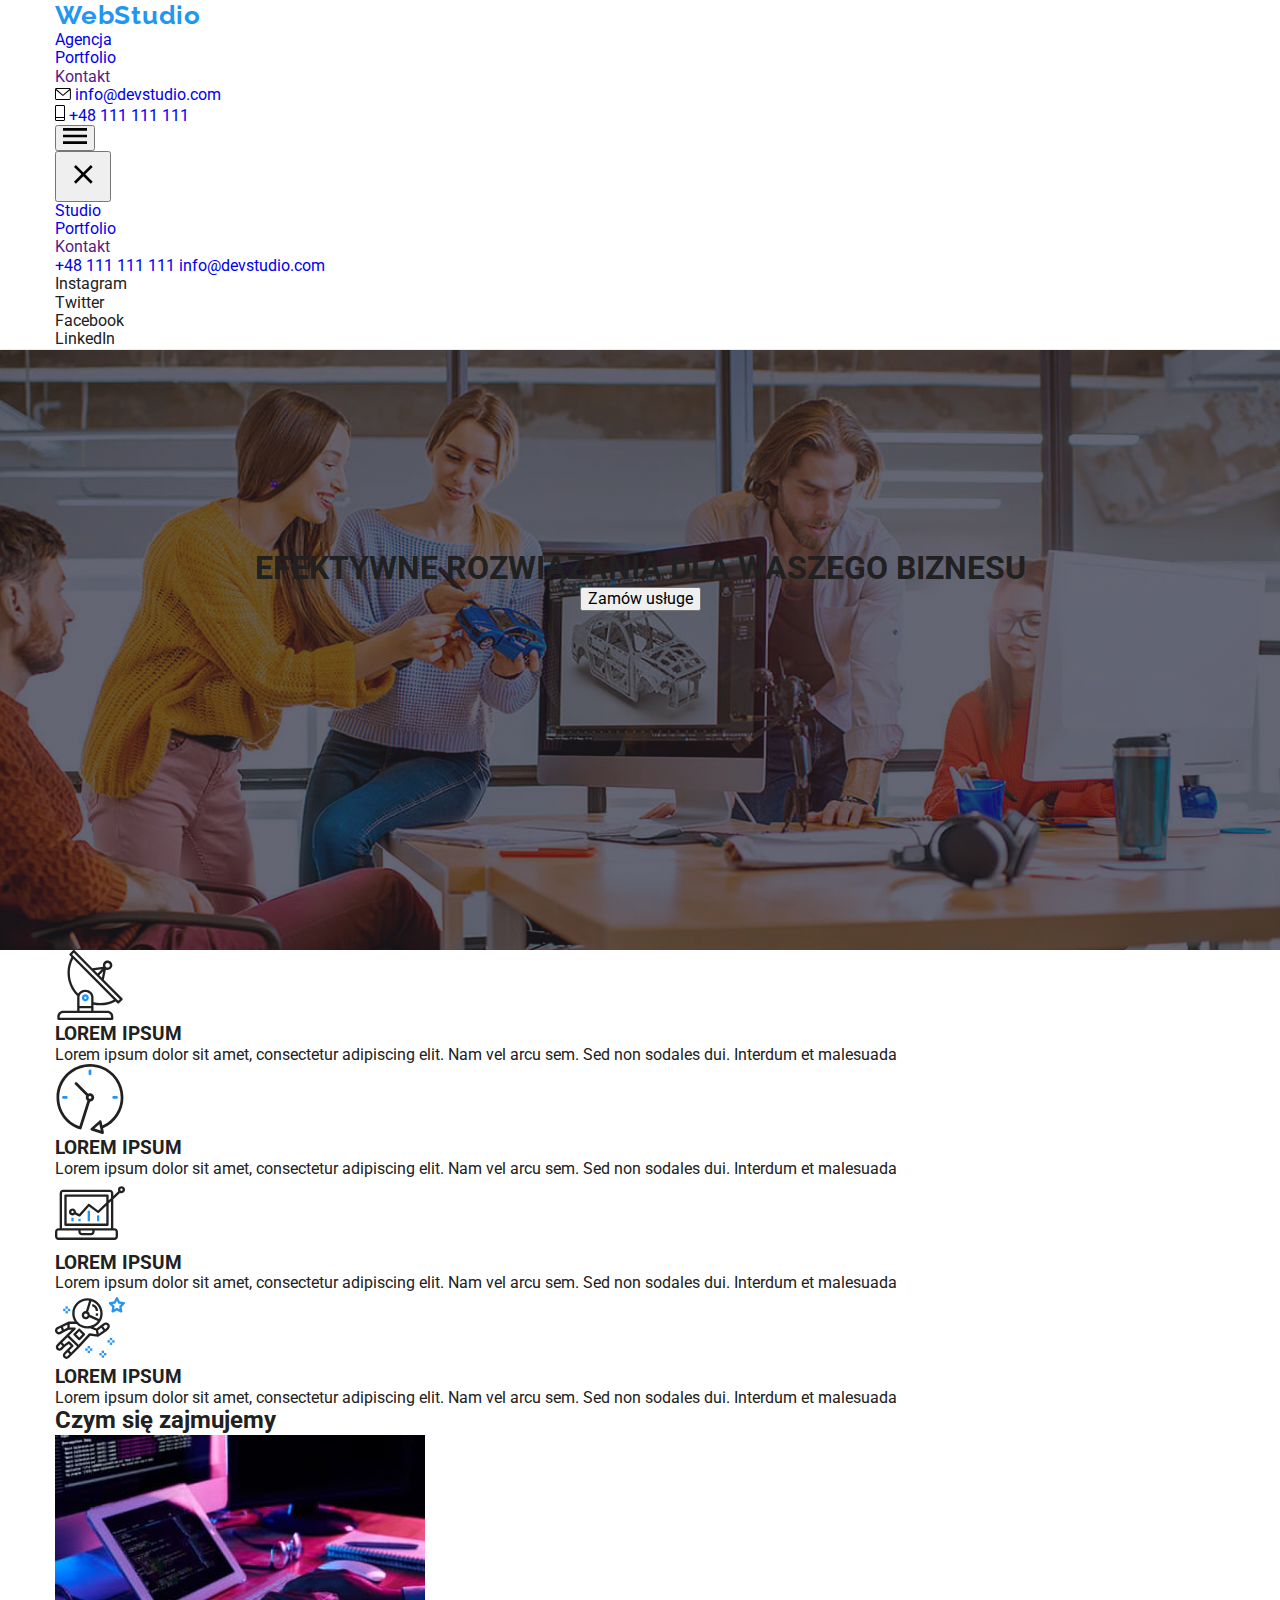
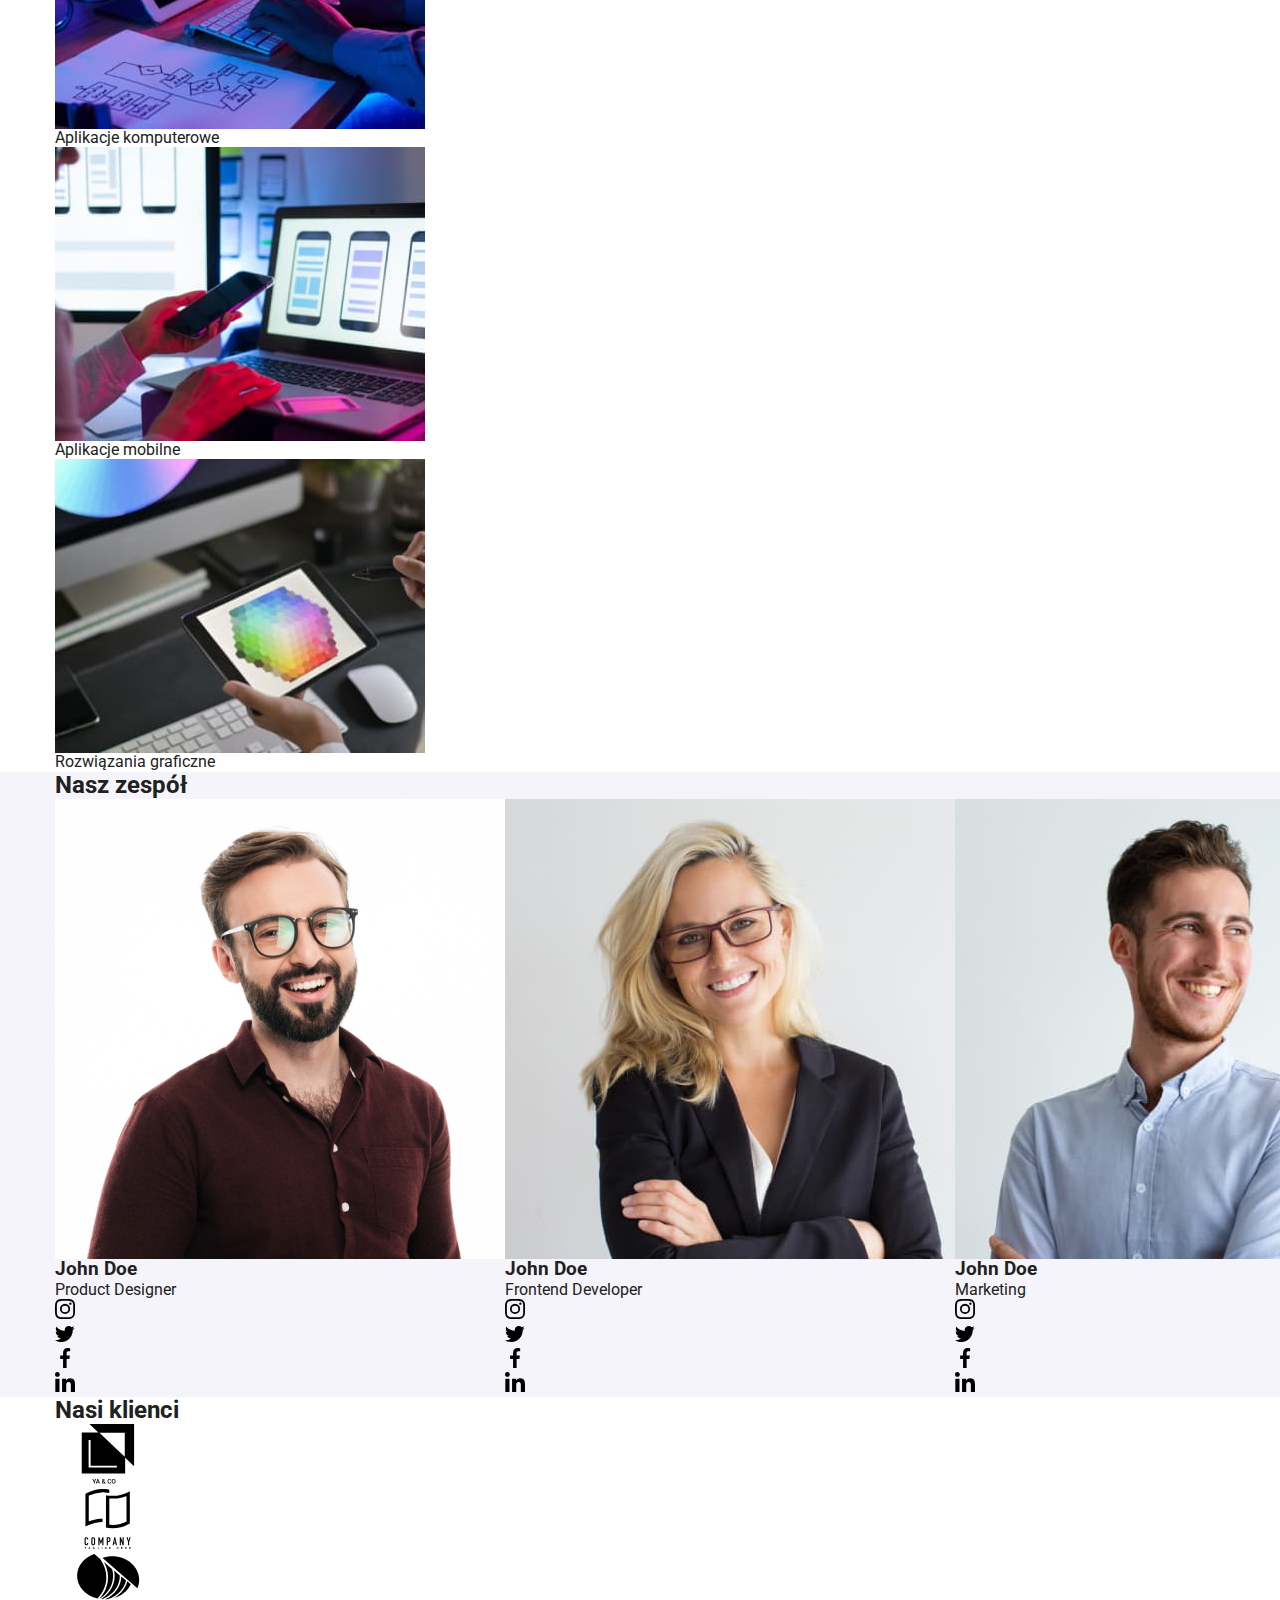
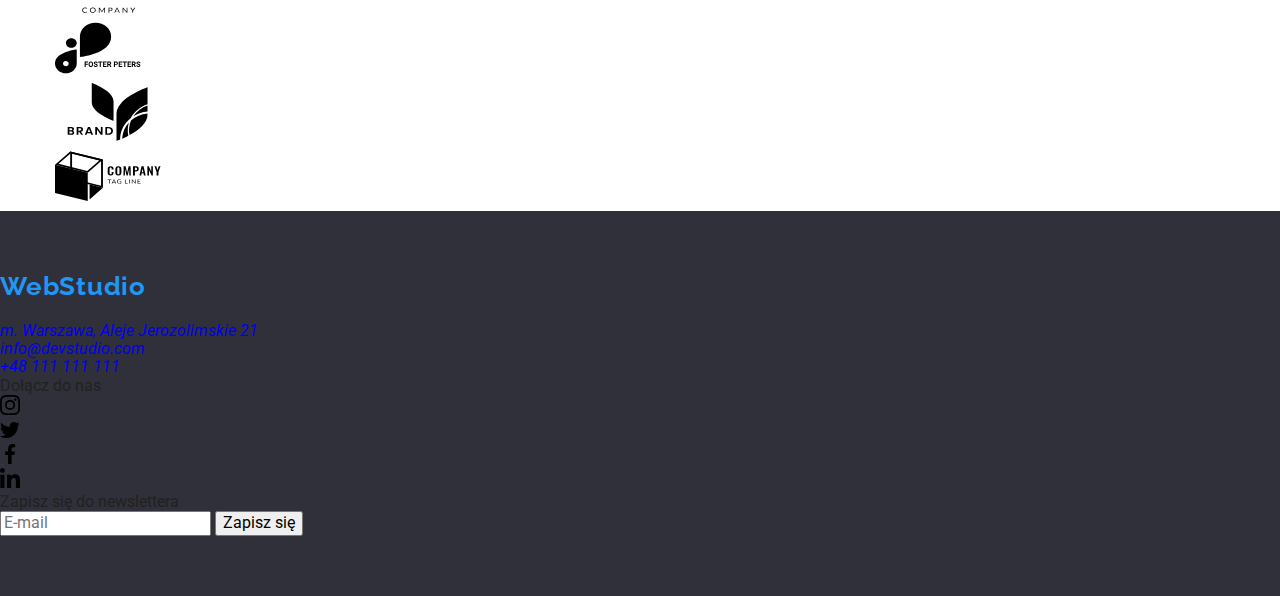
<file: index.html>
<!DOCTYPE html>
<html lang="ru">
  <head>
    <meta charset="UTF-8" />
    <meta http-equiv="X-UA-Compatible" content="IE=edge" />
    <meta name="viewport" content="width=device-width, initial-scale=1.0" />
    <title>Document</title>
    <link rel="preconnect" href="https://fonts.googleapis.com" />
    <link rel="preconnect" href="https://fonts.gstatic.com" crossorigin />
    <link
      href="https://fonts.googleapis.com/css2?family=Raleway:wght@700&family=Roboto:wght@400;500;700;900&display=swap"
      rel="stylesheet"
    />
    <link
      rel="stylesheet"
      href="https://cdnjs.cloudflare.com/ajax/libs/modern-normalize/1.1.0/modern-normalize.min.css"
    />
    <link rel="stylesheet" href="./css/main.css">
  </head>

  <body>
    <header class="header">
      <div class="container header__section">
        <nav class="header__nav">
          <a class="header__logo logo link" href="./index.html"
            >Web<span class="header__logo--black">Studio</span></a
          >
          <ul class="nav list">
            <li class="nav__item">
              <a class="nav__link link nav__link--current" href="./index.html"
                >Agencja</a
              >
            </li>
            <li class="nav__item">
              <a class="nav__link link" href="./portfolio.html"
                >Portfolio</a
              >
            </li>
            <li class="nav__item">
              <a class="nav__link link" href="">Kontakt</a>
            </li>
          </ul>
        </nav>
        <ul class="header-contact header-contack__list list">
          <li class="header-contact__item">
            <a class="header-contact__link link" href="mailto:info@devstudio.com"
              ><svg class="header-contact__icon" width="16" height="12">
                <use href="./images/icons.svg#icon-envelope"></use>
              </svg>
              info@devstudio.com</a
            >
          </li>
          <li class="header-contact__item">
            <a class="header-contact__link link" href="tel:+48 111 111 111"
              ><svg class="header-contact__icon" width="10" height="16">
                <use href="./images/icons.svg#icon-mobile"></use>
              </svg>
              +48 111 111 111</a
            >
          </li>
        </ul>
        <button class="menu-open" data-menu-open>
          <svg class="menu-burger" width="24" height="16">
            <use href="./images/icons.svg#icon-burger"></use>
          </svg>
          </button>
        <div class="mob-menu flex is-hidden" data-menu>
          <div>
            <button class="menu-close" data-menu-close>
              <svg class="menu-close" width="40" height="40">
                <use href="./images/icons.svg#icon-close"></use>
              </svg>
            </button>
            <ul class="mob-menu-list list">
              <li class="mob-menu-list__item">
                <a class="mob-menu-list__link link mob-menu-list__link--current" href="./index.html">Studio</a>
              </li>
              <li class="mob-menu-list__item">
                <a class="mob-menu-list__link link" href="./portfolio.html">Portfolio</a>
              </li>
              <li class="mob-menu-list__item">
                <a class="mob-menu-list__link link" href="">Kontakt</a>
              </li>
            </ul>
          </div>
          <div class="mob-menu-list__down">
            <a class="mob-menu-list__tell link" href="tel:+48 111 111 111">
              +48 111 111 111</a>
            <a class="mob-menu-list__mail link" href="mailto:info@devstudio.com">info@devstudio.com</a>
            <ul class="mob-menu-list__social list">
              <li class="mob-menu-list__social-item">Instagram</li>
              <li class="mob-menu-list__social-item">Twitter</li>
              <li class="mob-menu-list__social-item">Facebook</li>
              <li class="mob-menu-list__social-item">LinkedIn</li>
            </ul>
          </div>
        </div>
      </div>
    </header>
    
    <main>
      <section class="hero">
        <h1 class="hero__title">EFEKTYWNE ROZWIĄZANIA DLA WASZEGO BIZNESU</h1>
        <button class="hero__btn" type="button" data-modal-open>Zamów usługe</button>
      </section>

      <section class="features">
        <div class="container">
          <ul class="features-list features-flex list">
            <li class="features-list__item">
              <div class="features-list__icon-fon">
                <svg class="features-list__icon" width="70" height="70">
                  <use href="./images/icons.svg#icon-antenna"></use>
                </svg>
              </div>

              <h3 class="features-list__title">LOREM IPSUM</h3>
              <p class="features-list__text">
                Lorem ipsum dolor sit amet, consectetur adipiscing elit. Nam vel
                arcu sem. Sed non sodales dui. Interdum et malesuada
              </p>
            </li>
            <li class="features-list__item">
              <div class="features-list__icon-fon">
                <svg class="features-list__icon" width="70" height="70">
                  <use href="./images/icons.svg#icon-clock"></use>
                </svg>
              </div>

              <h3 class="features-list__title">LOREM IPSUM</h3>
              <p class="features-list__text">
                Lorem ipsum dolor sit amet, consectetur adipiscing elit. Nam vel
                arcu sem. Sed non sodales dui. Interdum et malesuada
              </p>
            </li>
            <li class="features-list__item">
              <div class="features-list__icon-fon">
                <svg class="features-list__icon" width="70" height="70">
                  <use href="./images/icons.svg#icon-diagram"></use>
                </svg>
              </div>

              <h3 class="features-list__title">LOREM IPSUM</h3>
              <p class="features-list__text">
                Lorem ipsum dolor sit amet, consectetur adipiscing elit. Nam vel
              arcu sem. Sed non sodales dui. Interdum et malesuada
              </p>
            </li>
            <li class="features-list__item">
              <div class="features-list__icon-fon">
                <svg class="features-list__icon" width="70" height="70">
                  <use href="./images/icons.svg#icon-astronaut"></use>
                </svg>
              </div>

              <h3 class="features-list__title">LOREM IPSUM</h3>
              <p class="features-list__text">
                Lorem ipsum dolor sit amet, consectetur adipiscing elit. Nam vel
                arcu sem. Sed non sodales dui. Interdum et malesuada
              </p>
            </li>
          </ul>
        </div>
      </section>
      <section class="work">
        <div class="container">
          <h2 class="work__title section-title">Czym się zajmujemy</h2>
          <ul class="work-list list">
            <li class="work-list__item">
              <img
              srcset="
              ./images/skills/img.jpg 1x,                   
              ./images/skills/img-2x.jpg 2x
              "
                  src="images/main/what_we_do/computer_img.jpg"
                  alt="фото ноутбука"
                  width="370"
                />
              <p class="work-list__text">Aplikacje komputerowe</p>
            </li>
            <li class="work-list__item">
              <img
              srcset="
              ./images/skills/box.jpg 1x,                   
              ./images/skills/box-2x.jpg 2x
              "
                  src="images/main/what_we_do/mobile_img.jpg"
                  alt="фото мобильного"
                  width="370"
                />
              <p class="work-list__text">Aplikacje mobilne</p>
            </li>
            <li class="work-list__item">
              <img
              srcset="
              ./images/skills/tv.jpg 1x,                   
              ./images/skills/tv-2x.jpg 2x
              "
                  src="images/main/what_we_do/tablet_img.jpg"
                  alt="John_Doe"
                  width="370"
                />
              <p class="work-list__text">Rozwiązania graficzne</p>
            </li>            
          </ul>
        </div>
      </section>
      <section class="team">
        <div class="container">
          <h2 class="team__title section-title">Nasz zespół</h2>
          <ul class="team-list list">
            <li class="team-list__item">
              <img
              srcset="
                    ./images/mobile-product-designer.jpg 1x,                   
                    ./images/mobile-product-designer-2x.jpg 2x
                  "
                  class="photo thumb-team"
                  src="images/main/our_team/img1.jpg"
                  alt="фото Игоря Демьяненко"
                  width="450"
                />
              <div class="team-list__workers">
                <h3 class="team-list__worker">John Doe</h3>
                <p class="team-list__profession" lang="en">Product Designer</p>
                <ul class="team-list__social-list list">
                  <li class="team-list__social-item">
                    <a class="team-list__social-link link" href="">
                      <svg class="team-list__social-icon" width="20" height="20">
                        <use href="./images/icons.svg#icon-instagram"></use>
                      </svg>
                    </a>
                  </li>

                  <li class="team-list__social-item">
                    <a class="team-list__social-link link" href="">
                      <svg class="team-list__social-icon" width="20" height="20">
                        <use href="./images/icons.svg#icon-twitter"></use>
                      </svg>
                    </a>
                  </li>

                  <li class="team-list__social-item">
                    <a class="team-list__social-link link" href="">
                      <svg class="team-list__social-icon" width="20" height="20">
                        <use href="./images/icons.svg#icon-facebook"></use>
                      </svg>
                    </a>
                  </li>

                  <li class="team-list__social-item">
                    <a class="team-list__social-link link" href="">
                      <svg class="team-list__social-icon" width="20" height="20">
                        <use href="./images/icons.svg#icon-linkedin"></use>
                      </svg>
                    </a>
                  </li>
                </ul>
              </div>
            </li>

            <li class="team-list__item">
              <img
              srcset="
                    ./images/mobile-frontend-developer.jpg 1x,                   
                    ./images/mobile-frontend-developer-2x.jpg 2x
                  "
                  class="photo thumb-team"
                  src="images/main/our_team/img2.jpg"
              alt="John_Doe2"
                  width="450"
                />
              <div class="team-list__workers">
                <h3 class="team-list__worker">John Doe</h3>
                <p class="team-list__profession" lang="en">Frontend Developer</p>
                <ul class="team-list__social-list list">
                  <li class="team-list__social-item">
                    <a class="team-list__social-link link" href="">
                      <svg class="team-list__social-icon" width="20" height="20">
                        <use href="./images/icons.svg#icon-instagram"></use>
                      </svg>
                    </a>
                  </li>

                  <li class="team-list__social-item">
                    <a class="team-list__social-link link" href="">
                      <svg class="team-list__social-icon" width="20" height="20">
                        <use href="./images/icons.svg#icon-twitter"></use>
                      </svg>
                    </a>
                  </li>

                  <li class="team-list__social-item">
                    <a class="team-list__social-link link" href="">
                      <svg class="team-list__social-icon" width="20" height="20">
                        <use href="./images/icons.svg#icon-facebook"></use>
                      </svg>
                    </a>
                  </li>

                  <li class="team-list__social-item">
                    <a class="team-list__social-link link" href="">
                      <svg class="team-list__social-icon" width="20" height="20">
                        <use href="./images/icons.svg#icon-linkedin"></use>
                      </svg>
                    </a>
                  </li>
                </ul>
              </div>
            </li>
            <li class="team-list__item">
              <img
              srcset="
                    ./images/mobile-marketing.jpg 1x,                   
                    ./images/mobile-marketing-2x.jpg 2x
                  "
                  class="photo thumb-team"
                  src="images/main/our_team/img3.jpg"
              alt="John_Doe3"
                  width="450"
                />
              <div class="team-list__workers">
                <h3 class="team-list__worker">John Doe</h3>
                <p class="team-list__profession" lang="en">Marketing</p>
                <ul class="team-list__social-list list">
                  <li class="team-list__social-item">
                    <a class="team-list__social-link link" href="">
                      <svg class="team-list__social-icon" width="20" height="20">
                        <use href="./images/icons.svg#icon-instagram"></use>
                      </svg>
                    </a>
                  </li>

                  <li class="team-list__social-item">
                    <a class="team-list__social-link link" href="">
                      <svg class="team-list__social-icon" width="20" height="20">
                        <use href="./images/icons.svg#icon-twitter"></use>
                      </svg>
                    </a>
                  </li>

                  <li class="team-list__social-item">
                    <a class="team-list__social-link link" href="">
                      <svg class="team-list__social-icon" width="20" height="20">
                        <use href="./images/icons.svg#icon-facebook"></use>
                      </svg>
                    </a>
                  </li>

                  <li class="team-list__social-item">
                    <a class="team-list__social-link link" href="">
                      <svg class="team-list__social-icon" width="20" height="20">
                        <use href="./images/icons.svg#icon-linkedin"></use>
                      </svg>
                    </a>
                  </li>
                </ul>
              </div>
            </li>
            <li class="team-list__item">
              <img
              srcset="
                    ./images/mobile-ui-designer.jpg 1x,                   
                    ./images/mobile-ui-designer-2x.jpg 2x
                  "
                  class="photo thumb-team"
                  src="images/main/our_team/img4.jpg"
              alt="John_Doe4"
                  width="450"
                />
              <div class="team-list__workers">
                <h3 class="team-list__worker">John Doe</h3>
                <p class="team-list__profession" lang="en">UI Designer</p>
                <ul class="team-list__social-list list">
                  <li class="team-list__social-item">
                    <a class="team-list__social-link link" href="">
                      <svg class="team-list__social-icon" width="20" height="20">
                        <use href="./images/icons.svg#icon-instagram"></use>
                      </svg>
                    </a>
                  </li>

                  <li class="team-list__social-item">
                    <a class="team-list__social-link link" href="">
                      <svg class="team-list__social-icon" width="20" height="20">
                        <use href="./images/icons.svg#icon-twitter"></use>
                      </svg>
                    </a>
                  </li>

                  <li class="team-list__social-item">
                    <a class="team-list__social-link link" href="">
                      <svg class="team-list__social-icon" width="20" height="20">
                        <use href="./images/icons.svg#icon-facebook"></use>
                      </svg>
                    </a>
                  </li>

                  <li class="team-list__social-item">
                    <a class="team-list__social-link link" href="">
                      <svg class="team-list__social-icon" width="20" height="20">
                        <use href="./images/icons.svg#icon-linkedin"></use>
                      </svg>
                    </a>
                  </li>
                </ul>
              </div>
            </li>
          </ul>
        </div>
      </section>
      <section class="client">
        <div class="container">
          <h2 class="client__title">Nasi klienci</h2>
          <ul class="client__list customers list">
            <li class="customers__item">
              <a class="customers__link link" href="">
                <svg class="customers__icon" width="106" height="60">
                  <use href="./images/icons.svg#icon-yaco"></use>
                </svg>
              </a>
            </li>

            <li class="customers__item">
              <a class="customers__link link" href="">
                <svg class="customers__icon" width="106" height="60">
                  <use href="./images/icons.svg#icon-company"></use>
                </svg>
              </a>
            </li>

            <li class="customers__item">
              <a class="customers__link link" href="">
                <svg class="customers__icon" width="106" height="60">
                  <use href="./images/icons.svg#icon-company2"></use>
                </svg>
              </a>
            </li>

            <li class="customers__item">
              <a class="customers__link link" href="">
                <svg class="customers__icon" width="106" height="60">
                  <use href="./images/icons.svg#icon-foster"></use>
                </svg>
              </a>
            </li>

            <li class="customers__item">
              <a class="customers__link link" href="">
                <svg class="customers__icon" width="106" height="60">
                  <use href="./images/icons.svg#icon-brand"></use>
                </svg>
              </a>
            </li>

            <li class="customers__item">
              <a class="customers__link link" href="">
                <svg class="customers__icon" width="106" height="60">
                  <use href="./images/icons.svg#icon-tag"></use>
                </svg>
              </a>
            </li>
          </ul>
        </div>
      </section>
    </main>
    <footer class="footer">
      
        <div class="footer__flex">
          
          <div class="footer__contacts-flex">
            <a class="footer__logo logo link" href="./index.html"
              >Web<span class="footer__logo--white">Studio</span>
            </a>
            <address class="footer-contact">
              <ul class="footer-contact__list list">
                <li class="footer-contact__item">
                  <a
                    class="footer-contact__address  link"
                    href="https://goo.gl/maps/x3iuPh3qe1rizQfR7"
                    target="_blank"
                    rel="noreferrer noopener"
                    >m. Warszawa, Aleje Jerozolimskie 21</a
                  >
                </li>
                <li class="footer-contact__item">
                  <a
                    class="footer-contact__link link"
                    href="mailto:info@devstudio.com"
                    >info@devstudio.com</a
                  >
                </li>
                <li class="footer-contact__item">
                  <a class="footer-contact__link link" href="tel:+48 111 111 111"
                    >+48 111 111 111</a
                  >
                </li>
              </ul>
            </address>
          </div>
          <div class="social-section">
            <p class="social-section__text">Dołącz do nas</p>
            <ul class="footer-list list">
              <li class="footer-list__item">
                <a class="footer-list__link" href="">
                  <svg class="footer-list__icon" width="20" height="20">
                    <use href="./images/icons.svg#icon-instagram"></use>
                  </svg>
                </a>
              </li>

              <li class="footer-list__item">
                <a class="footer-list__link" href="">
                  <svg class="footer-list__icon" width="20" height="20">
                    <use href="./images/icons.svg#icon-twitter"></use>
                  </svg>
                </a>
              </li>

              <li class="footer-list__item">
                <a class="footer-list__link" href="">
                  <svg class="footer-list__icon" width="20" height="20">
                    <use href="./images/icons.svg#icon-facebook"></use>
                  </svg>
                </a>
              </li>

              <li class="footer-list__item">
                <a class="footer-list__link" href="">
                  <svg class="footer-list__icon" width="20" height="20">
                    <use href="./images/icons.svg#icon-linkedin"></use>
                  </svg>
                </a>
              </li>
            </ul>
          </div>
          <div class="footer-submit">
            <p class="footer-submit__text">Zapisz się do newslettera</p>
            <div class="footer-submit__form">
              <label class="footer-submit__label" for="submit-mail"></label>
              <input class="footer-submit__input" type="email" name="submit-mail" id="submit-mail" placeholder="E-mail">
              <button class="footer-submit__btn" type="submit">Zapisz się</button>
            </div>
          </div>
        </div>
     
    </footer>
    
    <div class="backdrop is-hidden" data-modal>
      <div class="modal">
          <button type="button" class="close-btn" data-modal-close>
            <svg class="modal-icon" width="11" height="11">
              <use href="./images/icons.svg#icon-vector"></use>
            </svg>
          </button>

          <form class="form">
            <span class="form-title">Zostaw swoje dane w formularzu poniżej</span>
                 
            <div class="form-field top-title">
              <label class="form-label" for="name">Imie</label>
              <input class="form-input" type="text" name="name" id="name">
              <svg class="input-icon" width="12" height="12">
                <use
                    href="./images/icons.svg#icon-name"
                ></use>
              </svg>
            </div>
            <div class="form-field">
              <label class="form-label" for="tel">Telefon</label>
              <input class="form-input" type="tel" name="tel" id="tel">
              <svg class="input-icon" width="12" height="12">
                <use
                    href="./images/icons.svg#icon-tel"
                ></use>
              </svg>
            </div>
            <div class="form-field">
              <label class="form-label" for="email">Email</label>
              <input class="form-input" type="email" name="email" id="email">
              <svg class="input-icon" width="12" height="12">
                <use
                    href="./images/icons.svg#icon-mail"
                ></use>
              </svg>
            </div>
            <div class="form-field">
              <label class="comment-label" for="comment">Komentarz</label>
              <textarea class="comment" name="comment" id="comment" rows="9" placeholder="Wprowadź tekst"></textarea>
            </div>
            <div class="form-field-chek">
              
              <label class="policy-label" for="policy"></a> 
                <input class="form-checkbox" type="checkbox" name="policy" id="policy">
                <span class="icon-chek"></span>
                Oświadczam iż akceptuję <a class="policy-link" href="">Regulamin i Politykę Prywatności.</a>
              </label>
              
            </div>
            <button class="form-btn" type="submit">Wyślij</button>
          </form>
      </div>
    </div>
    <script src="./js/modal.js"></script>
    <script src="./js/menu.js"></script>
  </body>
</html>
</file>
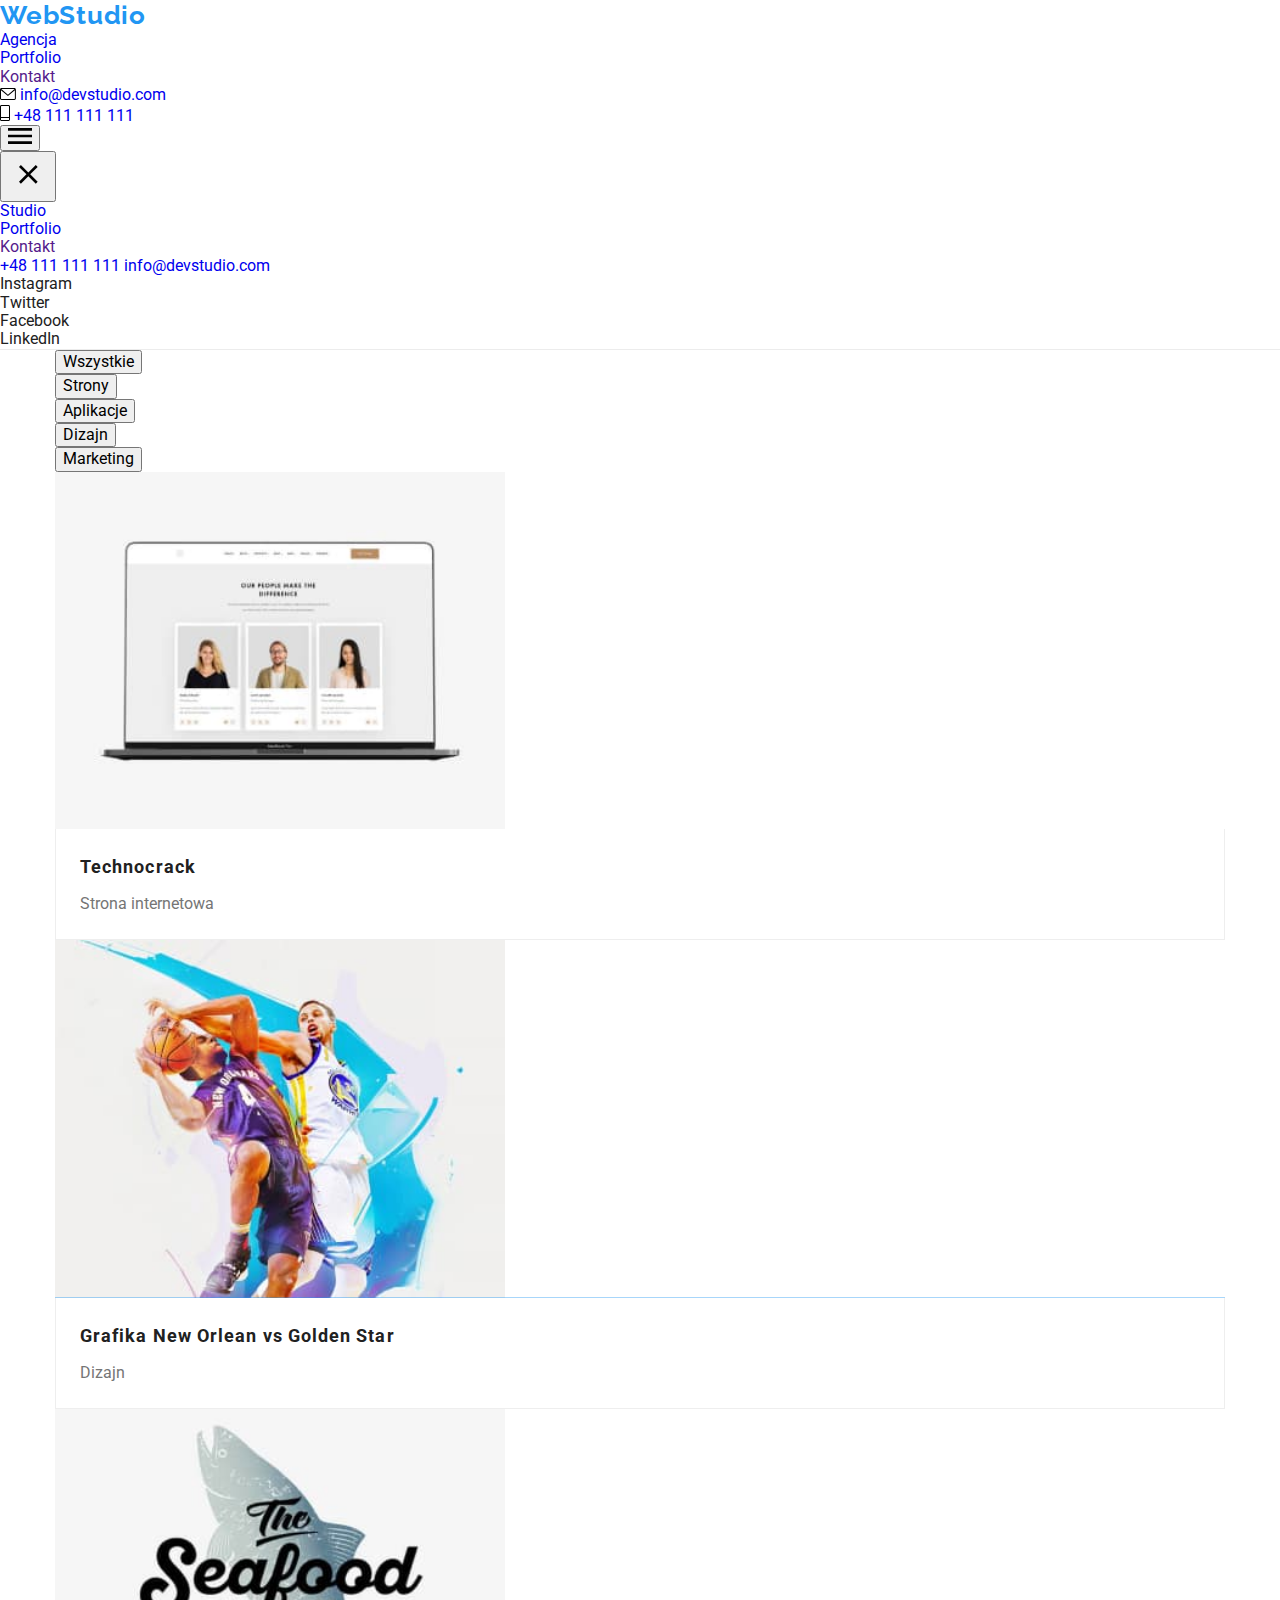
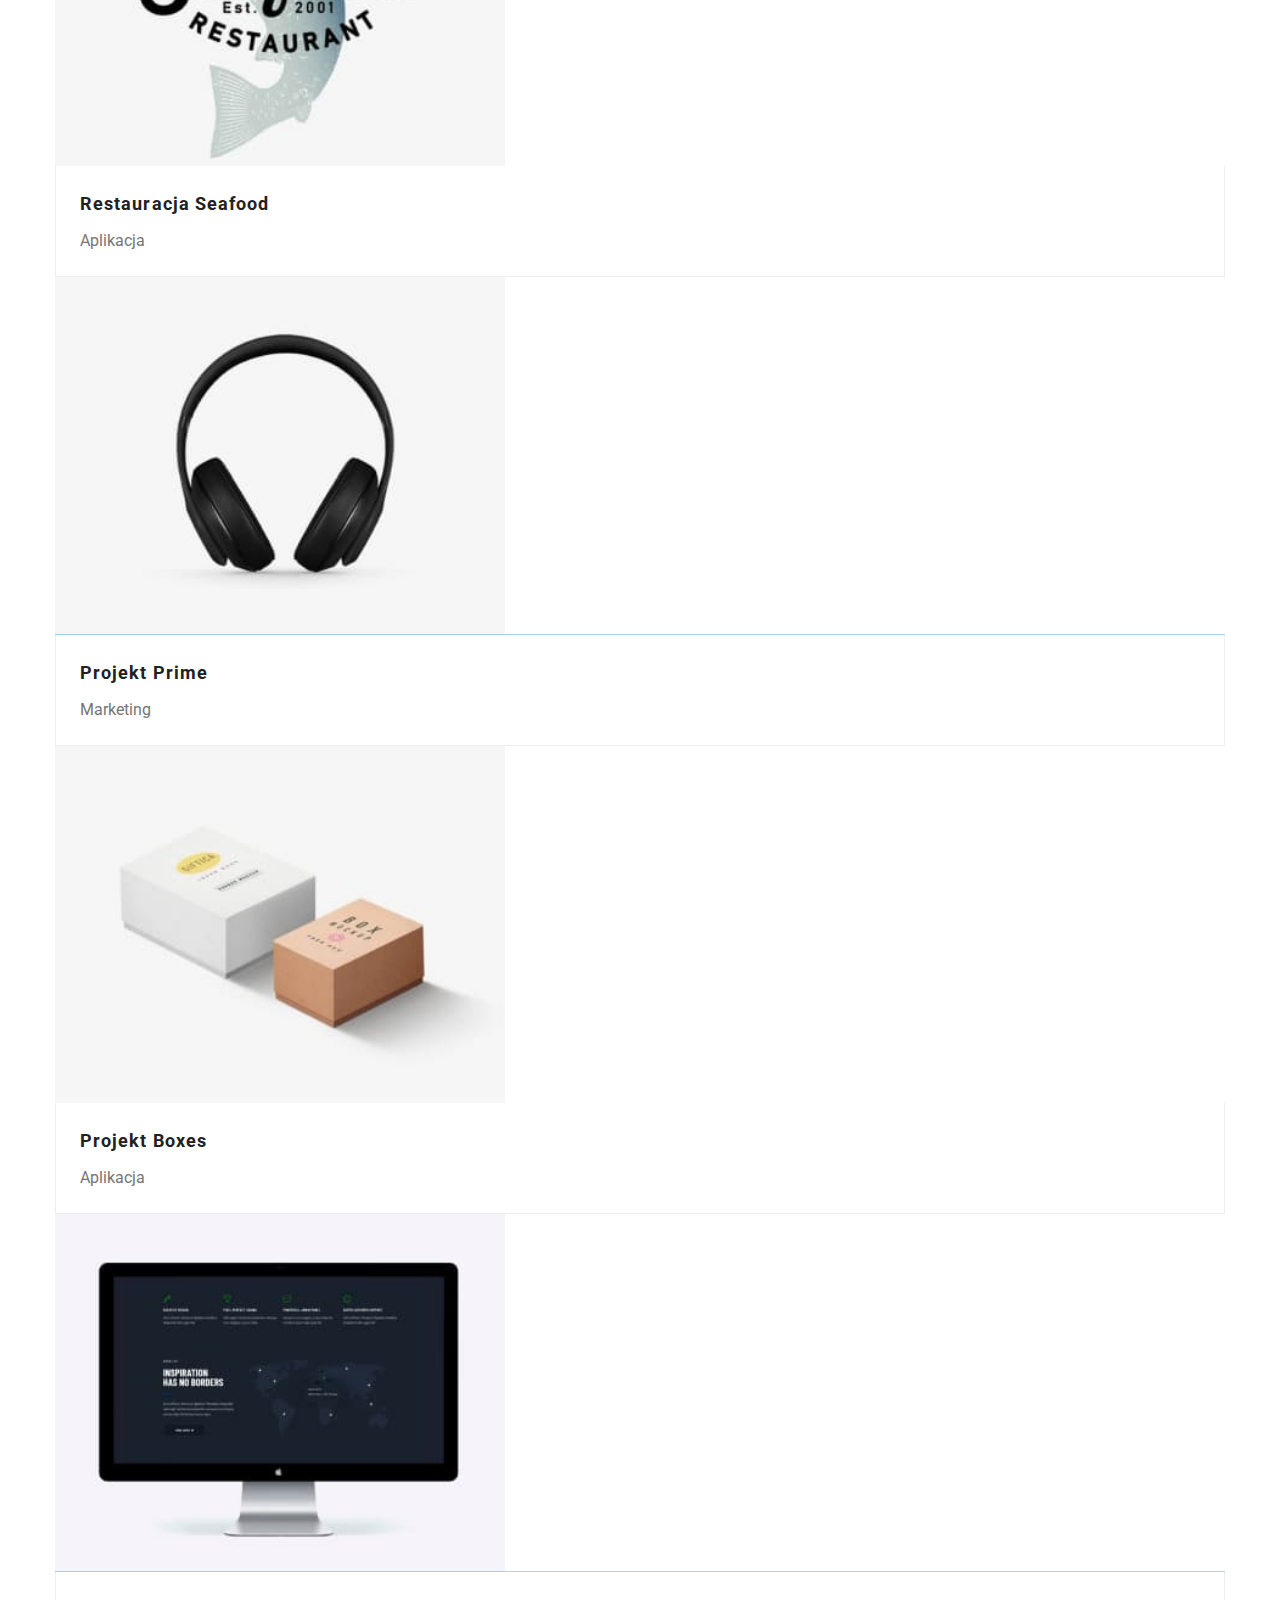
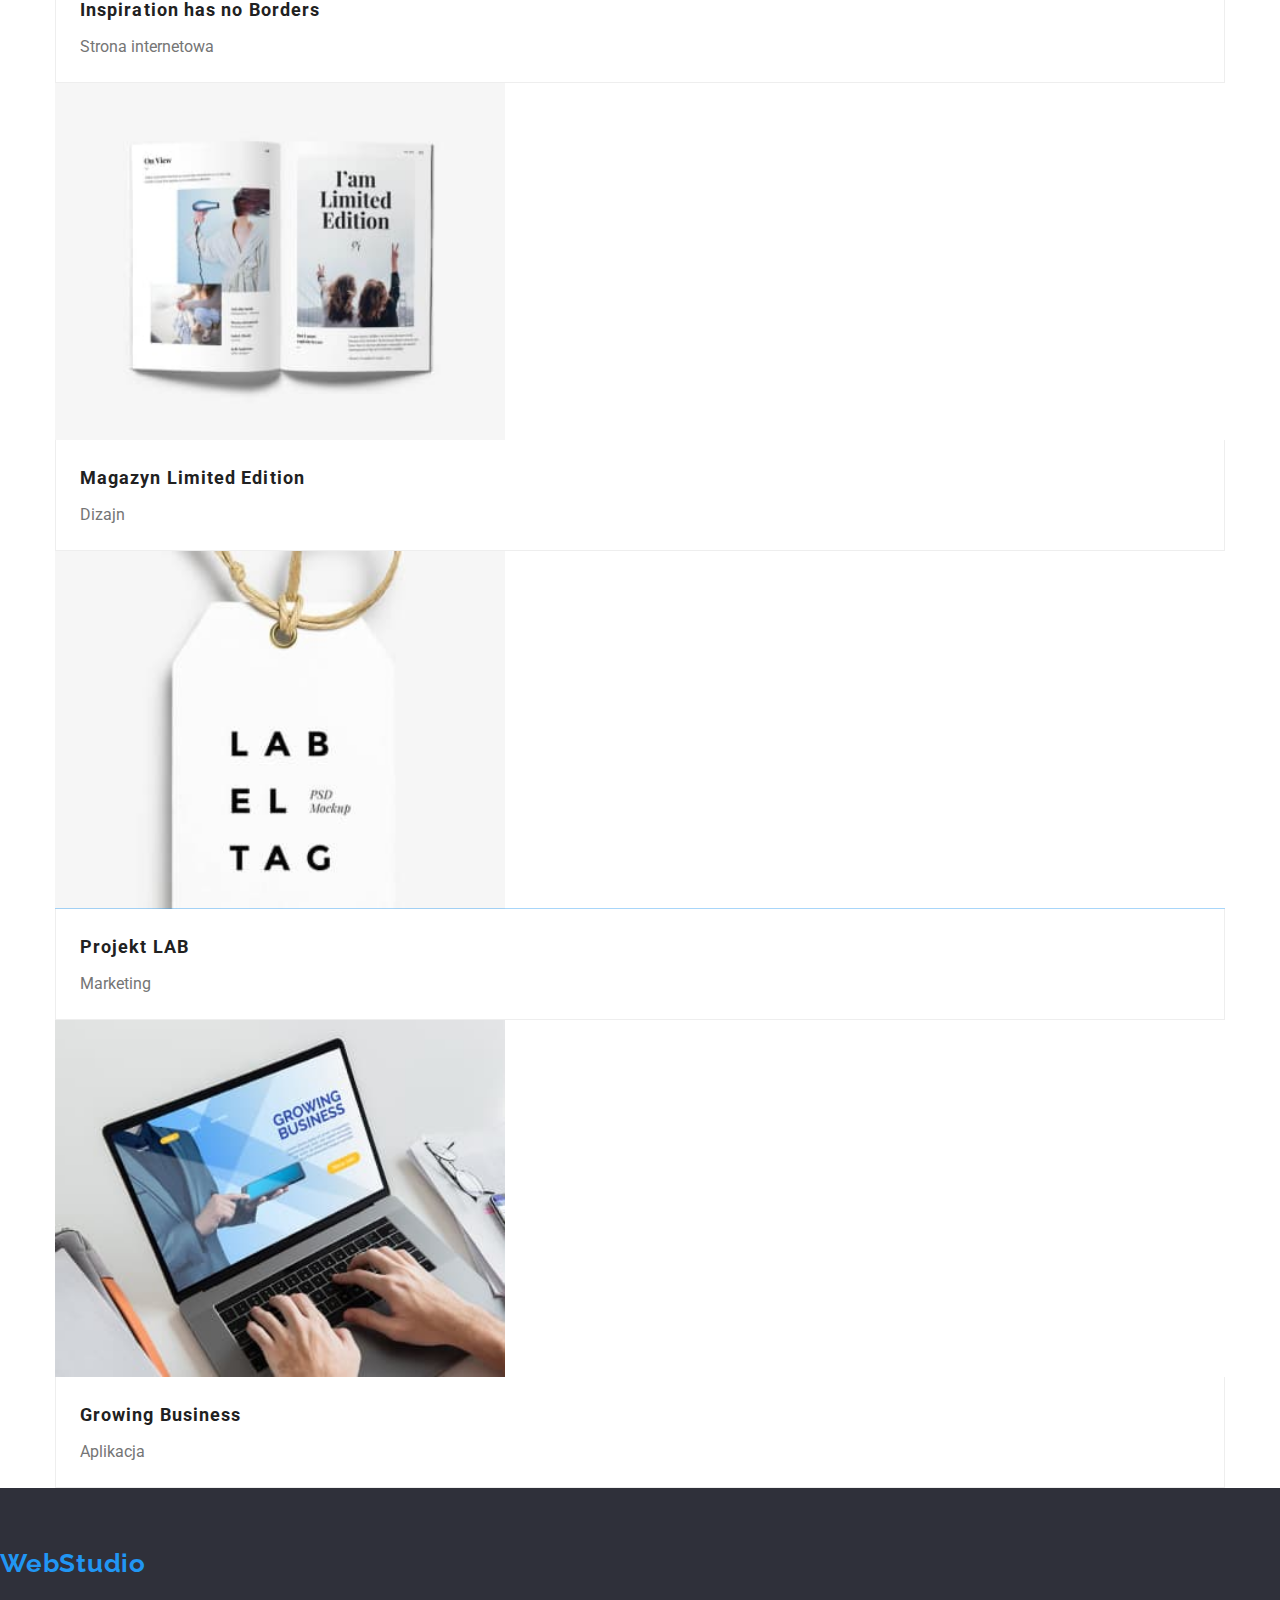
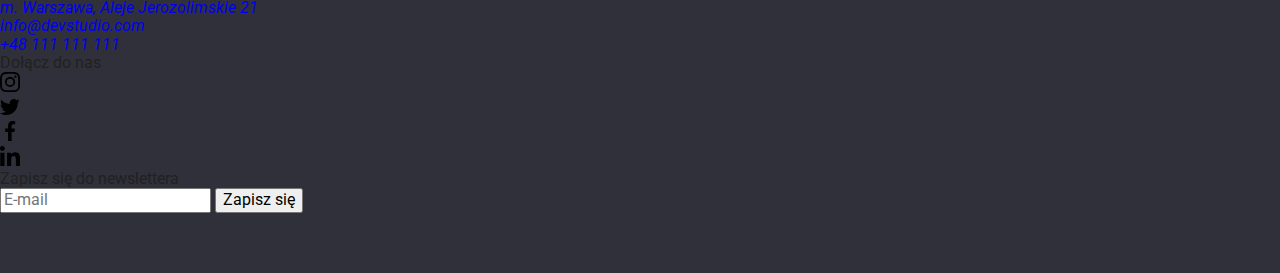
<file: portfolio.html>
<!DOCTYPE html>
<html lang="ru">
  <head>
    <meta charset="UTF-8" />
    <meta http-equiv="X-UA-Compatible" content="IE=edge" />
    <meta name="viewport" content="width=device-width, initial-scale=1.0" />
    <title>Document</title>
    <link rel="preconnect" href="https://fonts.googleapis.com" />
    <link rel="preconnect" href="https://fonts.gstatic.com" crossorigin />
    <link
      href="https://fonts.googleapis.com/css2?family=Raleway:wght@700&family=Roboto:wght@400;500;700;900&display=swap"
      rel="stylesheet"
    />
    <link rel="stylesheet" href="https://cdnjs.cloudflare.com/ajax/libs/modern-normalize/1.1.0/modern-normalize.min.css">
    <link rel="stylesheet" href="./css/main.css">
  </head>
  <body>
    
    <header class="header">
      <div class=" header__section">
        <nav class="header__nav">
          <a class="header__logo logo link" href="./index.html"
            >Web<span class="header__logo--black">Studio</span></a
          >
          <ul class="nav list">
            <li class="nav__item">
              <a class="nav__link link" href="./index.html"
                >Agencja</a
              >
            </li>
            <li class="nav__item">
              <a class="nav__link link nav__link--current" href="./portfolio.html"
                >Portfolio</a
              >
            </li>
            <li class="nav__item">
              <a class="nav__link link" href="">Kontakt</a>
            </li>
          </ul>
        </nav>
        <ul class="header-contact header-contack__list list">
          <li class="header-contact__item">
            <a class="header-contact__link link" href="mailto:info@devstudio.com"
              ><svg class="header-contact__icon" width="16" height="12">
                <use href="./images/icons.svg#icon-envelope"></use>
              </svg>
              info@devstudio.com</a
            >
          </li>
          <li class="header-contact__item">
            <a class="header-contact__link link" href="tel:+48 111 111 111"
              ><svg class="header-contact__icon" width="10" height="16">
                <use href="./images/icons.svg#icon-mobile"></use>
              </svg>
              +48 111 111 111</a
            >
          </li>
        </ul>
       
        <button class="menu-open" data-menu-open>
          <svg class="menu-burger" width="24" height="16">
            <use href="./images/icons.svg#icon-burger"></use>
          </svg>
          </button>
        <div class="mob-menu flex is-hidden" data-menu>
          <div>
            <button class="menu-close" data-menu-close>
              <svg class="menu-close" width="40" height="40">
                <use href="./images/icons.svg#icon-close"></use>
              </svg>
            </button>
            <ul class="mob-menu-list list">
              <li class="mob-menu-list__item">
                <a class="mob-menu-list__link link mob-menu-list__link--current" href="./index.html">Studio</a>
              </li>
              <li class="mob-menu-list__item">
                <a class="mob-menu-list__link link" href="./portfolio.html">Portfolio</a>
              </li>
              <li class="mob-menu-list__item">
                <a class="mob-menu-list__link link" href="">Kontakt</a>
              </li>
            </ul>
          </div>
          <div class="mob-menu-list__down">
            <a class="mob-menu-list__tell link" href="tel:+48 111 111 111">
              +48 111 111 111</a>
            <a class="mob-menu-list__mail link" href="mailto:info@devstudio.com">info@devstudio.com</a>
            <ul class="mob-menu-list__social list">
              <li class="mob-menu-list__social-item">Instagram</li>
              <li class="mob-menu-list__social-item">Twitter</li>
              <li class="mob-menu-list__social-item">Facebook</li>
              <li class="mob-menu-list__social-item">LinkedIn</li>
            </ul>
          </div>
        </div>
      </div>
    </header>
      
    <main>
      <section class="portfolio-section">
        <div class="container">
          
          <ul class="portfolio-btn-list list">
            <li class="portfolio-btn-item">
              <button class="portfolio-btn" type="button">Wszystkie</button>
            </li>
            <li class="portfolio-btn-item">
              <button class="portfolio-btn" type="button">Strony</button>
            </li>
            <li class="portfolio-btn-item">
              <button class="portfolio-btn" type="button">Aplikacje</button>
            </li>
            <li class="portfolio-btn-item">
              <button class="portfolio-btn" type="button">Dizajn</button>
            </li>
            <li class="portfolio-btn-item">
              <button class="portfolio-btn" type="button">Marketing</button>
            </li>
          </ul>
        </div>
        <div class="container">
          <ul class="portfolio-list list">
            <li class="portfolio-item">
              <div class="portfolio-description">
                <img
                srcset="
                    ./images/our-people.jpg 1x,                   
                    ./images/our-people-2x.jpg 2x
                  "
                src="images/portfolio/main/list1/computer.jpg" 
                alt="computer"
                  width="450"
                />
                <div class="portfolio-overlay">
                  <p class="portfolio-description-text">Technocrack jest popularną platformą wykorzystywaną do rozpowszechniania koronawirusa. Firmy wykorzystują tę platformę do celów szpiegowskich i ataków na niezabezpieczone serwery konkurencji</p>
                </div>
                </div>
              <div class="portfolio-border">
                <h2 class="portfolio-list-title">Technocrack</h2>
                <p class="portfolio-list-text">Strona internetowa</p>
              </div>
            </li>
            <li class="portfolio-item">
              <div class="portfolio-description">
                
                <img
                srcset="
                ./images/ball.jpg 1x,                   
                    ./images/ball-2x.jpg 2x
                  "
                src="images/portfolio/main/list1/bascetball.jpg" 
                alt="playing_basketball"
                  width="450"
                />
                <div class="portfolio-overlay">
                  <p class="portfolio-description-text">Technocrack jest popularną platformą wykorzystywaną do rozpowszechniania koronawirusa. Firmy wykorzystują tę platformę do celów szpiegowskich i ataków na niezabezpieczone serwery konkurencji</p>
                </div>
              </div>
                <div class="portfolio-border">
                <h2 class="portfolio-list-title">
                  Grafika New Orlean vs Golden Star
                </h2>
                <p class="portfolio-list-text">Dizajn</p>
              </div>
            </li>

            <li class="portfolio-item">
              <div class="portfolio-description">
                <img
                srcset="
                ./images/seafood.jpg 1x,                   
                ./images/seafood-2x.jpg 2x
              "
                src="images/portfolio/main/list1/restaurant_logo.jpg" 
                alt="seafood_restaurant"
                  width="450"
                />
                <div class="portfolio-overlay">

                  <p class="portfolio-description-text">Technocrack jest popularną platformą wykorzystywaną do rozpowszechniania koronawirusa. Firmy wykorzystują tę platformę do celów szpiegowskich i ataków na niezabezpieczone serwery konkurencji</p>
                </div>
              </div>
              <div class="portfolio-border">
                <h2 class="portfolio-list-title">Restauracja Seafood</h2>
                <p class="portfolio-list-text">Aplikacja</p>
              </div>
            </li>

            <li class="portfolio-item">
              <div class="portfolio-description">
                <img
                srcset="
                    ./images/headphone.jpg 1x,                   
                    ./images/headphone-2x.jpg 2x
                  "
                src="images/portfolio/main/list2/headphones.jpg" 
                alt="headphones"
                  alt="наушники"
                  width="450"
                />
                <div class="portfolio-overlay">
                  <p class="portfolio-description-text">Technocrack jest popularną platformą wykorzystywaną do rozpowszechniania koronawirusa. Firmy wykorzystują tę platformę do celów szpiegowskich i ataków na niezabezpieczone serwery konkurencji</p>
                </div>
              </div>
              <div class="portfolio-border">
                <h2 class="portfolio-list-title">Projekt Prime</h2>
                <p class="portfolio-list-text">Marketing</p>
              </div>
            </li>

            <li class="portfolio-item">
              <div class="portfolio-description">
                <img
                srcset="
                    ./images/2-box.jpg 1x,                   
                    ./images/2-box-2x.jpg 2x
                  "
                src="images/portfolio/main/list2/boxes.jpg" 
                alt="boxes"
                  width="450"
                />
                <div class="portfolio-overlay">
                  <p class="portfolio-description-text">Technocrack jest popularną platformą wykorzystywaną do rozpowszechniania koronawirusa. Firmy wykorzystują tę platformę do celów szpiegowskich i ataków na niezabezpieczone serwery konkurencji</p>
                </div>
              </div>
              <div class="portfolio-border">
                <h2 class="portfolio-list-title">Projekt Boxes</h2>
                <p class="portfolio-list-text">Aplikacja</p>
              </div>
            </li>

            <li class="portfolio-item">
              <div class="portfolio-description">
                <img
                srcset="
                ./images/screen.jpg 1x,                   
                ./images/screen-2x.jpg 2x
              "
                src="images/portfolio/main/list2/monitor.jpg" 
                alt="monitor"
                  width="450"
                />
                <div class="portfolio-overlay">
                  <p class="portfolio-description-text">Technocrack jest popularną platformą wykorzystywaną do rozpowszechniania koronawirusa. Firmy wykorzystują tę platformę do celów szpiegowskich i ataków na niezabezpieczone serwery konkurencji</p>
                </div>
              </div>
              <div class="portfolio-border">
                <h2 class="portfolio-list-title">Inspiration has no Borders</h2>
                <p class="portfolio-list-text">Strona internetowa</p>
              </div>
            </li>

            <li class="portfolio-item">
              <div class="portfolio-description">
                <img
                srcset="
                    ./images/book.jpg 1x,                   
                    ./images/book-2x.jpg 2x
                  "
                src="images/portfolio/main/list3/magazine.jpg" 
                alt="magazine"
                  width="450"
                />
                <div class="portfolio-overlay">
                  <p class="portfolio-description-text">Technocrack jest popularną platformą wykorzystywaną do rozpowszechniania koronawirusa. Firmy wykorzystują tę platformę do celów szpiegowskich i ataków na niezabezpieczone serwery konkurencji</p>
                </div>
              </div>
              <div class="portfolio-border">
                <h2 class="portfolio-list-title">Magazyn Limited Edition</h2>
                <p class="portfolio-list-text">Dizajn</p>
              </div>
            </li>

            <li class="portfolio-item">
              <div class="portfolio-description">
                <img
                srcset="
                    ./images/label.jpg 1x,                   
                    ./images/label-2x.jpg 2x
                  "
                src="images/portfolio/main/list3/pendant.jpg" 
                alt="pendant"
                  width="450"
                />
                <div class="portfolio-overlay">
                  <p class="portfolio-description-text">Technocrack jest popularną platformą wykorzystywaną do rozpowszechniania koronawirusa. Firmy wykorzystują tę platformę do celów szpiegowskich i ataków na niezabezpieczone serwery konkurencji</p>
                </div>
              </div>
              <div class="portfolio-border">
                <h2 class="portfolio-list-title">Projekt LAB</h2>
                <p class="portfolio-list-text">Marketing</p>
              </div>
            </li>

            <li class="portfolio-item border">
              <div class="portfolio-description">
                <img
                srcset="
                    ./images/leptop.jpg 1x,                   
                    ./images/leptop-2x.jpg 2x
                  "
                src="images/portfolio/main/list3/work.jpg" 
                alt="work"
                  width="450"
                />
                <div class="portfolio-overlay">
                  <p class="portfolio-description-text">Technocrack jest popularną platformą wykorzystywaną do rozpowszechniania koronawirusa. Firmy wykorzystują tę platformę do celów szpiegowskich i ataków na niezabezpieczone serwery konkurencji</p>
                </div>
              </div>
              <div class="portfolio-border">
                <h2 class="portfolio-list-title">Growing Business</h2>
                <p class="portfolio-list-text">Aplikacja</p>
              </div>
            </li>
          </ul>
        </div>
      </section>
    </main>
      
    <footer class="footer">
      
      <div class="footer__flex">
        
        <div class="footer__contacts-flex">
          <a class="footer__logo logo link" href="./index.html"
            >Web<span class="footer__logo--white">Studio</span>
          </a>
          <address class="footer-contact">
            <ul class="footer-contact__list list">
              <li class="footer-contact__item">
                <a
                  class="footer-contact__address  link"
                  href="https://goo.gl/maps/x3iuPh3qe1rizQfR7"
                  target="_blank"
                  rel="noreferrer noopener"
                  >m. Warszawa, Aleje Jerozolimskie 21</a
                >
              </li>
              <li class="footer-contact__item">
                <a
                  class="footer-contact__link link"
                  href="mailto:info@devstudio.com"
                  >info@devstudio.com</a
                >
              </li>
              <li class="footer-contact__item">
                <a class="footer-contact__link link" href="tel:+48 111 111 111"
                  >+48 111 111 111</a
                >
              </li>
            </ul>
          </address>
        </div>
        <div class="social-section">
          <p class="social-section__text">Dołącz do nas</p>
          <ul class="footer-list list">
            <li class="footer-list__item">
              <a class="footer-list__link" href="">
                <svg class="footer-list__icon" width="20" height="20">
                  <use href="./images/icons.svg#icon-instagram"></use>
                </svg>
              </a>
            </li>

            <li class="footer-list__item">
              <a class="footer-list__link" href="">
                <svg class="footer-list__icon" width="20" height="20">
                  <use href="./images/icons.svg#icon-twitter"></use>
                </svg>
              </a>
            </li>

            <li class="footer-list__item">
              <a class="footer-list__link" href="">
                <svg class="footer-list__icon" width="20" height="20">
                  <use href="./images/icons.svg#icon-facebook"></use>
                </svg>
              </a>
            </li>

            <li class="footer-list__item">
              <a class="footer-list__link" href="">
                <svg class="footer-list__icon" width="20" height="20">
                  <use href="./images/icons.svg#icon-linkedin"></use>
                </svg>
              </a>
            </li>
          </ul>
        </div>
        <div class="footer-submit">
          <p class="footer-submit__text">Zapisz się do newslettera</p>
          <div class="footer-submit__form">
            <label class="footer-submit__label" for="submit-mail"></label>
            <input class="footer-submit__input" type="email" name="submit-mail" id="submit-mail" placeholder="E-mail">
            <button class="footer-submit__btn" type="submit">Zapisz się</button>
          </div>
        </div>
      </div>
   
  </footer>
    <script src="./js/menu.js"></script>
  </body>
</html>
</file>
<file: css/main.css>
:root {
    --main-font: 'Roboto', sans-serif;
    --secondary-font: 'Raleway', sans-serif;
    --main-color: #2196F3;
}

body {
    font-family :var(--main-font);
    color: #212121
}

h1,h2,h3,h4,h5,h6,ul,p {
    margin: 0;
    padding: 0;
}

img {
    display: block;
}

.list {
    list-style: none;
  }
 
/* HEADER */
.portfolio-description {
    position: relative;
    overflow: hidden;
  }

  .portfolio-overlay {
    position: absolute;
  
    display: inline-block;
    content: '';
    width: 100%;
    height: 100%;
    top: 0;
    left: 0;
  
    background-color: rgba(33, 150, 243, 0.9);
  
    transform: translateY(100%);
    transition: transform 250ms cubic-bezier(0.4, 0, 0.2, 1);
  
  }
  .projects-list-project:hover .portfolio-overlay {
    transform: translateY(0);

  
  }
  .projects-list-project:hover{
    box-shadow: 0px 1px 3px rgba(0, 0, 0, 0.12), 0px 1px 1px rgba(0, 0, 0, 0.14),
    0px 2px 1px rgba(0, 0, 0, 0.2);
    cursor: pointer;
  }

  .portfolio-description-text {
    position: absolute;
    top: 0;
    left: 0;
  
    padding: 63px 24px;
  
    font-size: 18px;
    line-height: 1.56;
  
    color: #ffffff;
  }
.header{
    border-bottom: 1px solid #ececec;
}
.nav-flex{
    display: flex;
    align-items: center;
}
.link{
    text-decoration: none;
}
.container{
    width: 1200px;
    margin-left: auto;
    margin-right: auto;
    padding-left: 15px;
    padding-right: 15px;

}
.logo-container{
    font-family: "Raleway", sans-serif;
    font-weight: 700;
    font-size: 26px;
    line-height: 1.19;
    color: #2196f3;
    align-items: center;
    text-align: center;
}
.navigation{
display: flex;
align-items: center;
}
.navigation-list {
    display: flex;
  margin-left: 93px;
}
.navigation-list-item:not(:last-child) {
    margin-right: 50px;
  }

.contact-list{
    display: flex;
    margin-left: auto;
}
.logo {   
    font-family: "Raleway", sans-serif;
  font-weight: 700;
  font-size: 26px;
  line-height: 1.19;
  color: var(--main-color);
  align-items: center;
  text-align: center;
    letter-spacing: 0.03em;
    text-decoration: none
}
.logo-part-blue {
    color: var(--main-color);  
}
.logo-part-black {
    color: black;
}
.logo-part-white {
    color: white;
}
.logo-part-black,
.logo-part-blue{
height: 31px;
left: 215px;
top: 24px;
}


.navigation-list-link {
    display: block;
  padding-top: 32px;
  padding-bottom: 32px;

  font-weight: 500;
  font-size: 14px;
  line-height: 1.14;
  letter-spacing: 0.02em;
  color: #212121;
  position: relative;

  transition: color 250ms cubic-bezier(0.4, 0, 0.2, 1);
}


.navigation-list-link:hover,
.navigation-list-link:focus,
.contact-item:hover,
.contact-item:focus,
.address-link-mail:hover,
.address-link-mail:focus,
.address-link-phone:hover,
.address-link-phone:focus {
    color: var(--main-color);
}


.filter-item:not(:last-child) {
    margin-right: 8px;
color: #212121;
}
.filter-item:hover{
    box-shadow: 0px 3px 1px rgba(0, 0, 0, 0.1), 0px 1px 2px rgba(0, 0, 0, 0.08), 0px 2px 2px rgba(0, 0, 0, 0.12);
border-radius: 4px;
}

.header-contact-item {
    margin-left: 50px;
  }
.contact-item{
    display: inline-flex;
    padding: 32px 0px 32px;
    color: #757575;
    align-items: center;
  
    font-weight: 500;
    font-size: 14px;
    line-height: 16px;
    letter-spacing: 0.02em;

    transition: color 250ms cubic-bezier(0.4, 0, 0.2, 1);
  }

  .navigation-list-link.current {
    color: #2196f3;
  }
  
  .navigation-list-link.current::after { 
    position: absolute;
  
    display: block;
    content: '';
    width: 100%;
    height: 4px;
    border-radius: 2px;
    bottom: -1px;
  
    background-color: #2196f3;
  }
   
/* END HEADER */

/* MAIN */



.footer{
    padding-top: 60px;
    padding-bottom: 60px;
    background: #2F303A;
}
.hero {
    
        padding-top: 200px;
        padding-bottom: 200px;
      
        max-width: 1600px;
        min-height: 600px;
        margin-left: auto;
        margin-right: auto;
      
        background-image: linear-gradient(
            to right,
            rgba(47, 48, 58, 0.4),
            rgba(47, 48, 58, 0.4)
          ),
          url(../images/hero.jpg);
        background-color: #2f303a;
        background-repeat: no-repeat;
        background-position: center;
        background-size: cover;
      
        text-align: center;
      
}
.hero-header-title { 
 margin-bottom: 30px;
  margin-left: auto;
  margin-right: auto;
  max-width: 696px;

  font-weight: 900;
  font-size: 44px;
  line-height: 1.36;
  letter-spacing: 0.06em;
  text-transform: uppercase;
    
    color: #FFFFFF;
}

.contact-icon {
    margin-right: 10px;
    fill: currentColor;
  }

.hero-header-btn {
   
    display: inline-block;
    min-width: 200px;
    border-radius: 4px;
    border: 1px solid transparent;
    padding: 10px 32px;
  
    background-color: #2196f3;
    color: #ffffff;
  
    font-family: "Roboto", sans-serif;
    font-weight: 700;
    font-size: 16px;
    line-height: 1.88;
    align-items: center;
    text-align: center;
    letter-spacing: 0.06em;
    cursor: pointer;


    transition: background-color 250ms cubic-bezier(0.4, 0, 0.2, 1),
    color 250ms cubic-bezier(0.4, 0, 0.2, 1);
}


      /*DESCRIPTION*/

.section{
    padding-top: 94px;
    padding-bottom: 94px;
}
.main-description-list{
    display: flex;
}
.main-description-item:not(:last-child){
margin-right: 30px;
  max-width: 270px;
}
.features-icon{ 
align-items: center;
}
.features-icon-fon{
    display: flex;
    width: 270px;
    height: 120px;
    align-items: center;
    justify-content: center;
    flex-direction: column;
    margin-bottom: 30px;
  
    background-color: #f5f4fa;
    
}
.main-description-title1,
.main-description-title2,
.main-description-title3,
.main-description-title4
{
    margin-bottom: 10px;

    font-weight: 700;
    font-size: 14px;
    line-height: 1.14;
    text-transform: uppercase;

color: #212121;}

.main-description-content1,
.main-description-content2,
.main-description-content3,
.main-description-content4 {
    font-size: 14px;
    line-height: 1.71; 
color: #757575;
}
/*--Czym się zajmujemy-->*/

.main-what-we-do{
    padding-bottom: 94px;
}
.main-what-we-do-list{
    display: flex;
}
.main-what-we-do-list-item {
    position: relative;
  }
.main-what-we-do-list-item:not(:last-child) {
    margin-right: 30px; 
}


.what-we-do-text{
    width: 100%;
  position: absolute;
  bottom: 0;
  left: 0;


  padding: 27px 0px;

  font-weight: bold;
  font-size: 14px;
  line-height: 1.14;
  text-align: center;
  text-transform: uppercase;

  color: #FFFFFF;
  background-color: rgba(47, 48, 58, 0.8);
}
.main-what-we-do-header{
font-weight: 700;
  font-size: 36px;
  line-height: 1.17;
  text-align: center;
color: #212121;
margin-bottom: 50px;
}

    /*Nasz zespół*/

.team{
background: #F5F4FA; 
     }
    .team-list{
        display: flex;
    }
     .team-header{
        font-weight: 700;
        font-size: 36px;
        line-height: 1.17;
        text-align: center;
    color: #212121;
    margin-bottom: 50px;
     }
     .team-item {
        box-shadow: 0px 1px 3px rgba(0, 0, 0, 0.12), 0px 1px 1px rgba(0, 0, 0, 0.14),
          0px 2px 1px rgba(0, 0, 0, 0.2);
      
        background-color: var(--white-background-color);
      }

     .team-item:not(:last-child) {
        margin-right: 30px;
     }
    
     .team-image{
    background: url(4853.jpg);
    border-radius: 0px;
     }
    
    .team-workers{
        padding: 30px 0px;
        background-color: #FFFFFF;
    }
    .team-social-item {
        width: 44px;
        height: 44px;
      }
      .team-social-list {
        display: flex;
        padding: 0px 32px;
        margin-top: 16px;
        list-style: none;
        justify-content: space-between;
        align-items: center;
      }
      
      .team-social-link {
        width: 44px;
        height: 44px;
        display: block;
        border-radius: 50%;
        color: #afb1b8;
        background-color: #FFFFFF;

        transition: background-color 250ms cubic-bezier(0.4, 0, 0.2, 1),
    color 250ms cubic-bezier(0.4, 0, 0.2, 1)
      }
      
      .team-social-link:hover,
      .team-social-link:focus {
        color: #ffffff;
        background-color: #2196f3;
      }

      .team-social-icon {
        margin: 12px 0px 0px 12px;
        fill: currentColor;

      }
.team-personal {
    font-weight: 500;
    font-size: 16px;
    line-height: 1.19;
    text-align: center;
    
    color: #212121;
}

.team-personal-position{
    margin-top: 10px;
    font-size: 16px;
    line-height: 1.19;
    text-align: center;
    
    color: #757575;  
}

/*---CLIENT---*/

.client-title {
    margin-bottom: 50px;
  
    font-weight: 700;
    font-size: 36px;
    line-height: 1.17;
    text-align: center;
  }

  .client-title {
    margin-bottom: 50px;
  
    font-weight: 700;
    font-size: 36px;
    line-height: 1.17;
    text-align: center;
  }
  
  .client-list {
    display: flex;
    padding: 0;
    margin: 0;
    list-style: none;
    justify-content: space-between;
    align-items: center;
  }
  
  .client-item {
    width: 170px;
    height: 90px;

    
  }
  
  .client-item:not(:last-child) {
    margin-right: 30px;
  }
  
  .client-link {
    width: 170px;
    height: 90px;
    display: block;
    border: 1px solid #afb1b8;
    color: #afb1b8;
    background-color: #fff;
    padding: 16px 32px;

    transition: border-color 250ms cubic-bezier(0.4, 0, 0.2, 1),
    color 250ms cubic-bezier(0.4, 0, 0.2, 1);
  }
  
  .client-link:hover,
  .client-link:focus {
    color: #2196f3;
    border-color: #2196f3;
  }
  
  .client-icon {
    fill: currentColor;


    transition: transform 250ms cubic-bezier(0.4, 0, 0.2, 1);
  }
  
  .client-item:hover,
  .client-item:focus {
    color: #2196f3;
    border-color: #2196f3;
  }
/* END MAIN */

/* FOOTER */

.address {
    font-style: normal;
    font-size: 14px;
    line-height: 1.71;
    color: rgba(255, 255, 255, 0.6);
    margin-top: 20px;
  }
  
  .address:hover,
  .address:focus {
    color: #2196f3;
  }
  .address-item{
 margin-top: 9px; 
  }

 .address-link-lokalization{
    font-style: normal;
    font-size: 14px;
    line-height: 1.71;
    color: #FFFFFF;
 }
  .address-link {
    font-style: normal;
    font-size: 14px;
    line-height: 1.71;
    color: rgba(255, 255, 255, 0.6);


    transition: color 250ms cubic-bezier(0.4, 0, 0.2, 1);
  }
  
  .address-link:hover,
  .address-link:focus {
    color: #2196f3;
  }

/* END FOOTER */

/* ======================PORTFOLIO PAGE======================= */
/* MAIN */
/* SECTION FILTER */
/* THE TEXT CONTENT OF THE BUTTONS */


.filter-list{
    display: flex;
  justify-content: center;
  margin-bottom: 50px;
}
.filter-button {
    display: inline-block;
    min-width: 73px;
    border-radius: 4px;
    border: 1px solid transparent;
    padding: 6px 22px;
  
    font-family: "Roboto", sans-serif;
    font-weight: 500;
    font-size: 16px;
    line-height: 1.63;
    letter-spacing: 0.03em;
    text-align: center;
    background-color: #f5f4fa;
    color: #212121;
    cursor: pointer;
  }
  
  .filter-button:hover,
  .filter-button:focus {
    background-color: #2196f3;
    color: #ffffff;
  }

  .portfolio-list-text{
    margin-top: 4px;
    font-size: 16px;
    line-height: 1.87;
    color: #757575;
  }
/* END SECTION FILTER */
/* SECTION PROJECTS */
.line{
    border: 1px solid #ECECEC;
}
.projects-list{
    display: flex;
    flex-wrap: wrap;
    margin: -15px;
    
}
.portfolio-border{
    border: 1px solid #eeeeee;
  border-top: transparent;
  padding: 20px 24px;
}

.portfolio-list-title{
    font-weight: 700;
    font-size: 18px;
    line-height: 2;
    letter-spacing: 0.06em;
}
.projects-list-project{
    margin: 15px;
}

.footer-flex {
    display: flex;
    margin: 0;
    padding: 0;
    list-style: none;
  }
.footer-social-text {
    padding: 20px 0px 10px 0px;
    margin-bottom: 20px;
    font-weight: 700;
    font-size: 14px;
    line-height: 1.14px;
    text-transform: uppercase;
    color: #FFFFFF;
  }

.footer-social-flex {
    margin-left: 70px;
    width: 206px;
  }
  
  .footer-social-list {
    display: flex;
    padding: 0;
    margin-top: 0;
    list-style: none;
    justify-content: space-between;
    align-items: center;
  }
  
  .footer-social-item {
    width: 44px;
    height: 44px;
  }
  
  .footer-social-link {
    width: 44px;
    height: 44px;
    display: block;
    border-radius: 50%;
    color: #ffffff;
    background-color: #ffffff10;

    transition: background-color 250ms cubic-bezier(0.4, 0, 0.2, 1),
    color 250ms cubic-bezier(0.4, 0, 0.2, 1);
  }
  
  .footer-social-link:hover,
  .footer-social-link:focus {
    color: #ffffff;
    background-color:#2196f3;
  }
  
  .footer-social-icon {
    margin: 12px 0px 0px 12px;
    fill: currentColor;
  }
  
  .logo-white {
    color: #FFFFFF;
  }
  
  .footer-contact {
    margin-top: 20px;
  }
  .footer-contact-link.address {
    color: #FFFFFF;
  }
  
  .footer-contact-item,
  .footer-contact-item {
    margin-top: 9px;
  }

.footer-submit {
  /* width: 570px; */
  margin-left: auto;
}

.footer-submit-text {
  padding: 20px 0px 10px 0px;
  margin-bottom: 20px;
  font-weight: 700;
  font-size: 14px;
  line-height: 1.14px;
  text-transform: uppercase;

  color: #FFFFFF;
}

.footer-submit-input {
  width: 358px;
  margin: 0;
  padding: 13px 16px;
  border-radius: 4px;

  border: 1px solid rgba(255, 255, 255, 0.3);
  background-color:#2f303a;
  color: #FFFFFF;
}

.footer-submit-input::placeholder {
  font-size: 16px;
  line-height: 1.25;

  color: rgba(255, 255, 255, 0.6);
}

.footer-submit-btn {
  display: inline-flex;
  align-items: center;
  justify-content: center;

  border: none;
  margin: 0;
  padding: 8px 29px;
  border-radius: 4px;

  background-color: #2196f3;
  box-shadow: 0px 4px 4px rgba(0, 0, 0, 0.15);
  color: #FFFFFF;
  
  font-family: 'Roboto';
  font-style: normal;
  font-weight: 700;
  font-size: 16px;
  line-height: 1.87;
  letter-spacing: 0.06em;

  cursor: pointer;
  min-height: 43px;
  margin-left: 12px;
}

.footer-submit-btn::after {
  content: '';
  display: inline-block;
  width: 24px;
  height: 20px;
  margin-left: 10px;
  background-image: url(../images/send.svg);
}

  /*---MODAL---*/

  .backdrop {
    position: fixed;
  
    display: flex;
    align-items: center;
    justify-content: center;
  
    width: 100vw;
    height: 100vh;
  
    background-color: rgba(0, 0, 0, 0.2);;
    
    top: 0;
    transition: opacity 250ms cubic-bezier(0.4, 0, 0.2, 1), visibility 250ms cubic-bezier(0.4, 0, 0.2, 1);
  }
  
  .backdrop.is-hidden {
    opacity: 0;
    visibility: hidden;
    pointer-events: none;
  }
  
  .backdrop.is-hidden .modal {
    transform: scale(2);
  }
  
  .modal {
    width: 528px;
    min-height: 581px;
    background-color: #ffffff;
    
    position: relative;
    transform: scale(1);
    transition: transform 250ms cubic-bezier(0.4, 0, 0.2, 1);
  }
  
  .close-btn {
    position: absolute;
  
    display: flex;
    align-items: center;
    justify-content: center;
  
    right: 8px;
    top: 8px;
    background-color: transparent;
    border-radius: 50%;
    width: 30px;
    height: 30px;
    border: none;
    cursor: pointer;
}

.close-btn:hover  {
  fill: #2196f3
}
  .form {
    width: 528px;
    margin-left: auto;
    margin-right: auto;
    padding: 40px;
  }

  .form-title {
  font-weight: 700;
  font-size: 20px;
  line-height: 1.15;
  text-align: center;
  margin-left: 40px;
}

.form-field{ 
    position: relative;
    display: flex;
    flex-direction: column;
    margin-bottom: 10px;
  }

  .top-title {
    margin-top: 12px;
  }

  .form-label,
.comment-label {
  font-size: 12px;
  line-height: 1.17;
  letter-spacing: 0.01em;
  color: #757575;
  margin-bottom: 4px;
}

.form-input {
    width: 100%;
    margin: 0;
    padding: 11px 42px;
    border: 1px solid rgba(33, 33, 33, 0.2);
    border-radius: 4px;
  
    transition: border-color 250ms cubic-bezier(0.4, 0, 0.2, 1);
  }
  
  .form-input:hover,
  .form-input:focus {
    outline: none;
    border-color: #2196f3;
  }


  .input-icon {
    position: absolute;
    top: 50%;
    left: 15px;
    transform: translateY(25%);
  
    display: inline-block;
    width: 12px;
    height: 12px;
  
    transition: fill 250ms cubic-bezier(0.4, 0, 0.2, 1);
  }
  
  .form-input:hover ~ .input-icon,
  .form-input:focus ~ .input-icon {
    fill:#2196f3
  }

  .comment::placeholder {
    font-size: 12px;
    line-height: 1.17;
    letter-spacing: 0.01em;
    color: rgba(117, 117, 117, 0,5);
  }

  .form-field-chek {
    padding-left: 14px;
    margin-top: 25px;
    margin-bottom: 30px;
  }
  .policy-label {
    display: flex;
    align-items: center;
    font-size: 14px;
    line-height: 1.71;
    color: #757575;
  }

  
.form-checkbox {
    position: absolute;
  
    width: 1px;
    height: 1px;
    margin: -1px;
    padding: 0;
  
    overflow: hidden;
    border: 0;
    clip: rect(0 0 0 0);
  }
  
  .form-checkbox:checked + .icon-chek {
    background-image: url(../images/icon-check.svg);
    background-position: center;
    background-repeat: no-repeat;
    background-color: #2196f3;
    background-origin: border-box;
    border-color: #2196f3;
  }

  .icon-chek {
    display: inline-block;
    width: 16px;
    height: 15px;
    border: 2px solid #212121;
    border-radius: 2px;
    margin-right: 7px;
   }


   .policy-link {
    margin-left: 4px;
    color:   rgba(33, 150, 243, 1);
  }

  textarea {
    resize: none;
    border: 1px solid rgba(33, 33, 33, 0.2);
    border-radius: 4px;
    padding: 12px 16px;
    font-size: 12px;
    line-height: 1.17;
    letter-spacing: 0.01em;
    height: 120px;
    width: 448px;
    transition: border-color 250ms cubic-bezier(0.4, 0, 0.2, 1);
  }
  
  textarea:hover, 
  textarea:focus {
    outline: none;
    border-color:  #2196f3;
  }
  .form-btn {
    display: flex;
    align-items: center;
    justify-content: center;
   
    margin: 0 auto;
    padding: 10px 56px;
    
    border: none;
    border-radius: 4px;
    text-align: center;
    text-decoration: none;
    font-family: 'Roboto';
    font-style: normal;
    font-weight: 700;
    font-size: 16px;
    line-height: 1.87;
    letter-spacing: 0.06em;
    cursor: pointer;
  
    background-color: #2196f3;
    box-shadow: 0px 4px 4px rgba(0, 0, 0, 0.15);
    color: #FFFFFF;
    
    transition: background-color 250ms cubic-bezier(0.4, 0, 0.2, 1);
  }
  
  .form-btn:hover,
  .form-btn:focus {
    background-color: #188CE8;
  }
</file>
